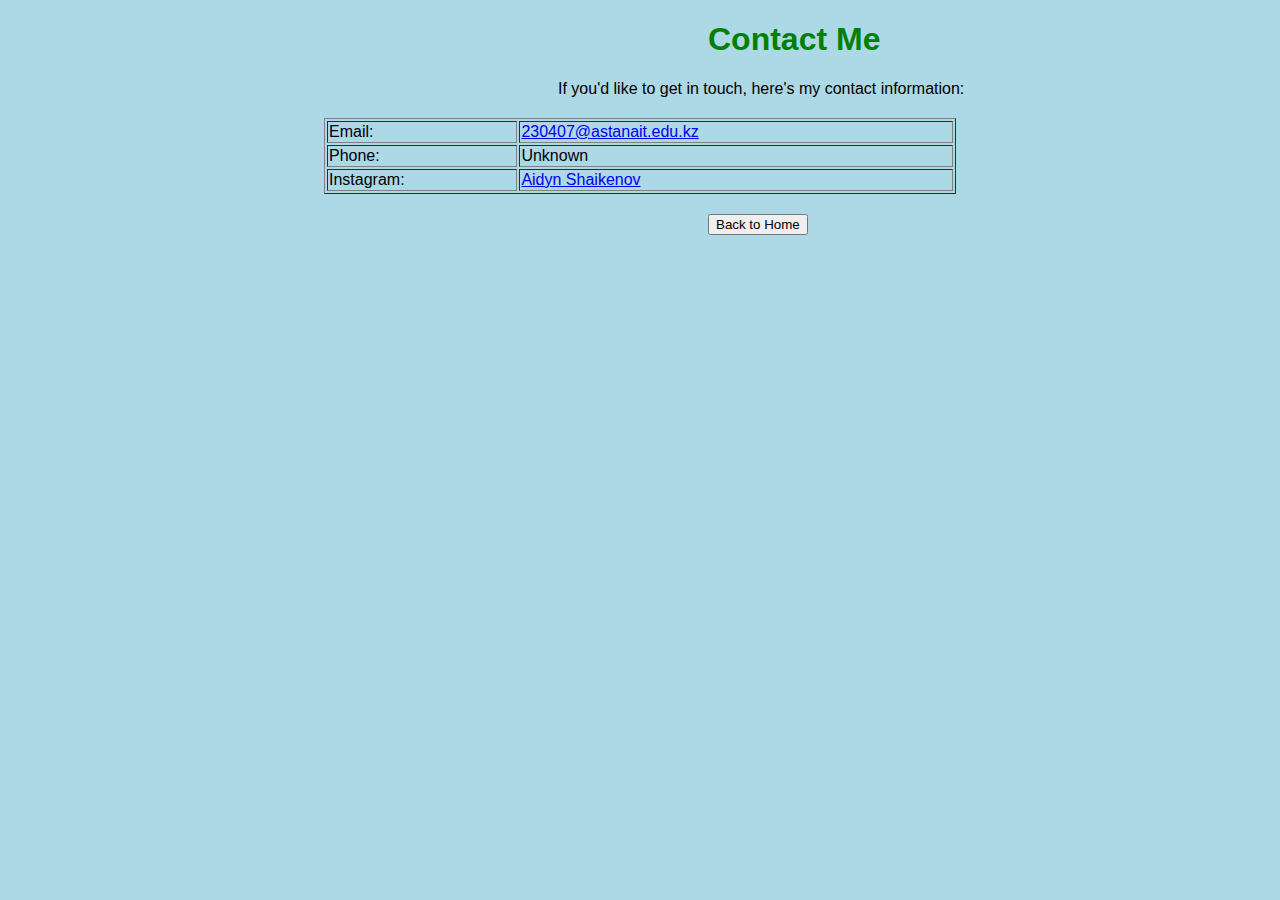
<file: contactme.html>
<!DOCTYPE html>
<head>
    <meta charset="UTF-8">
    <title>Contact Me</title>
</head>
<body style="background-color: lightblue; font-family: Arial, clasic;">
    <header>
        <h1 style="color: green; margin-left: 700px;">Contact Me</h1>
    </header>

    <section>
        <p style="margin-left: 550px;">If you'd like to get in touch, here's my contact information:</p>
        <table border="1" style="width: 50%; margin: 20px auto;">
            <tr>
                <td>Email:</td>
                <td><a href="mailto:your.email@example.com">230407@astanait.edu.kz</a></td>
            </tr>
            <tr>
                <td>Phone:</td>
                <td>Unknown</td>
            </tr>
            <tr>
                <td>Instagram:</td>
                <td><a href="https://www.instagram.com/shaikenovvv/?next=%2F">Aidyn Shaikenov</a></td>
            </tr>
        </table>
    </section>

    <nav>
        <a href="Portfolio2.html" style="margin-left: 700px;"><button>Back to Home</button></a>
    </nav>
</body>
</html>
</file>
